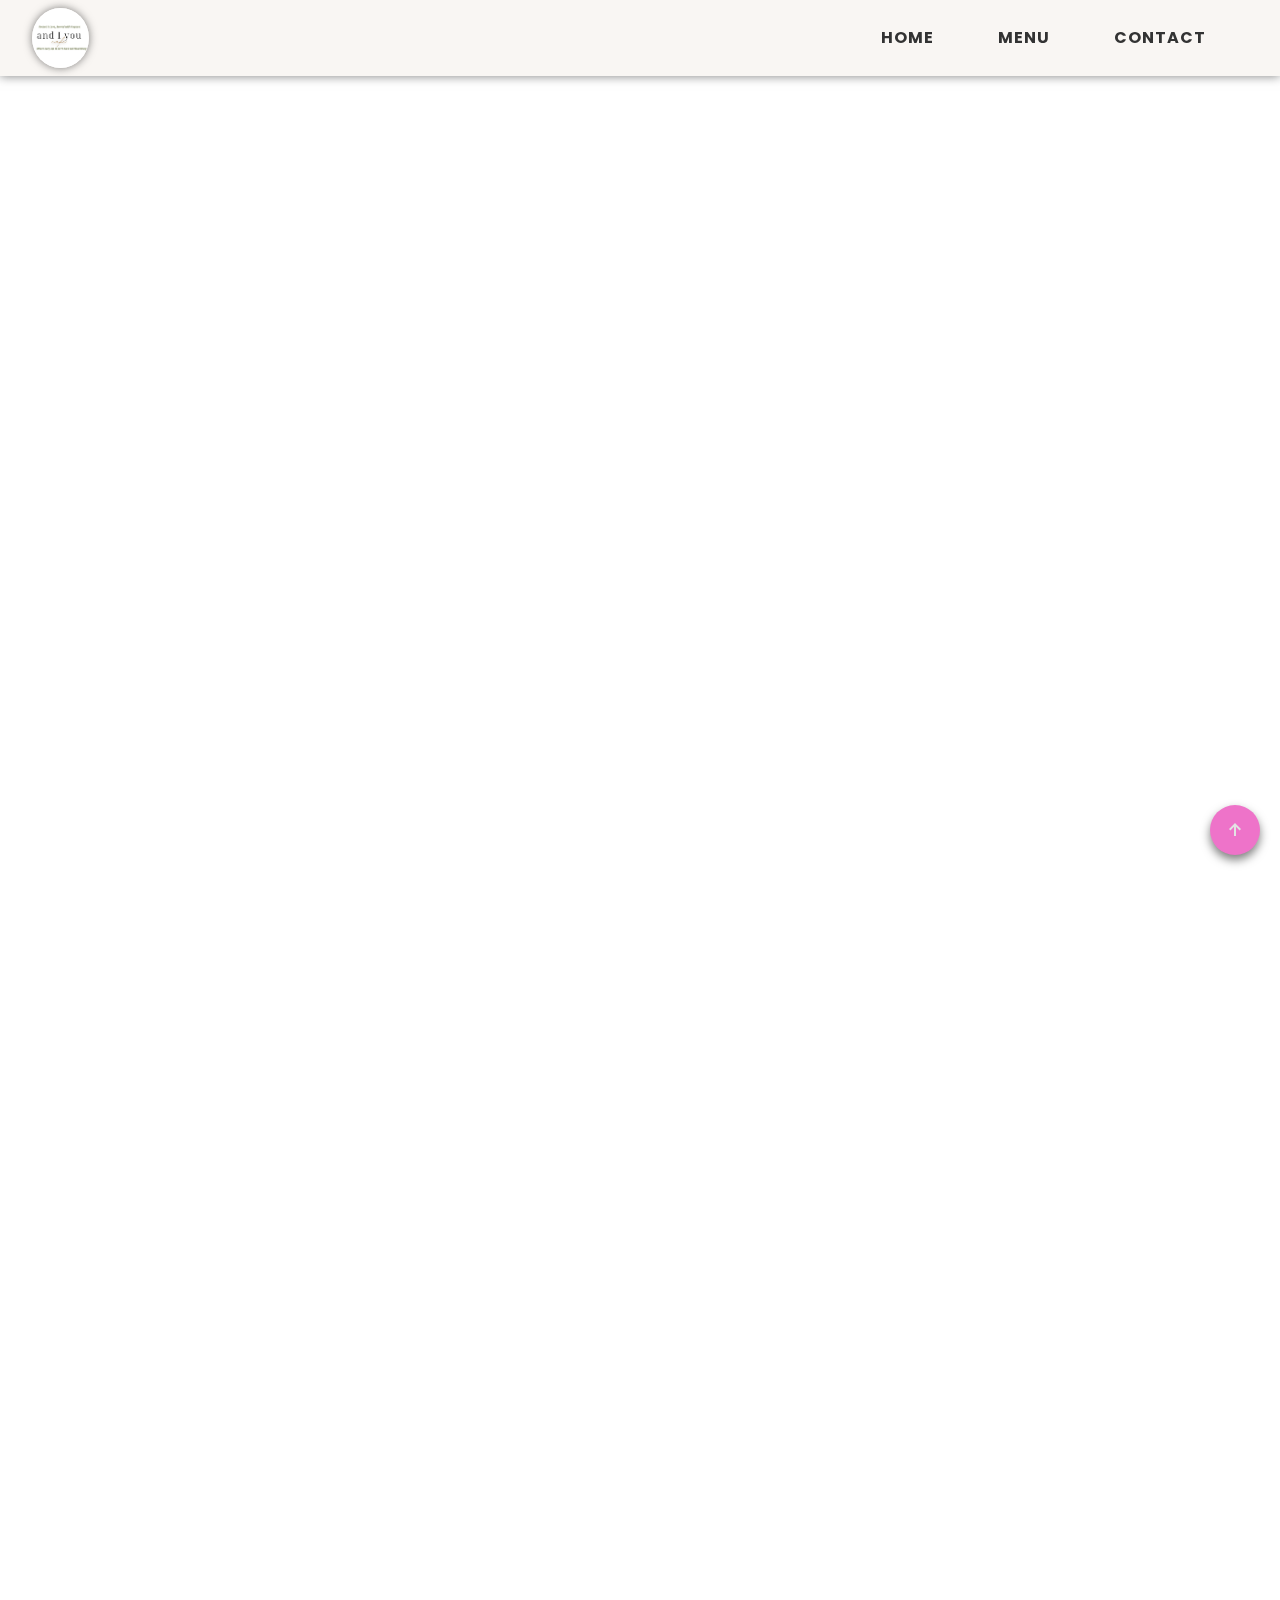
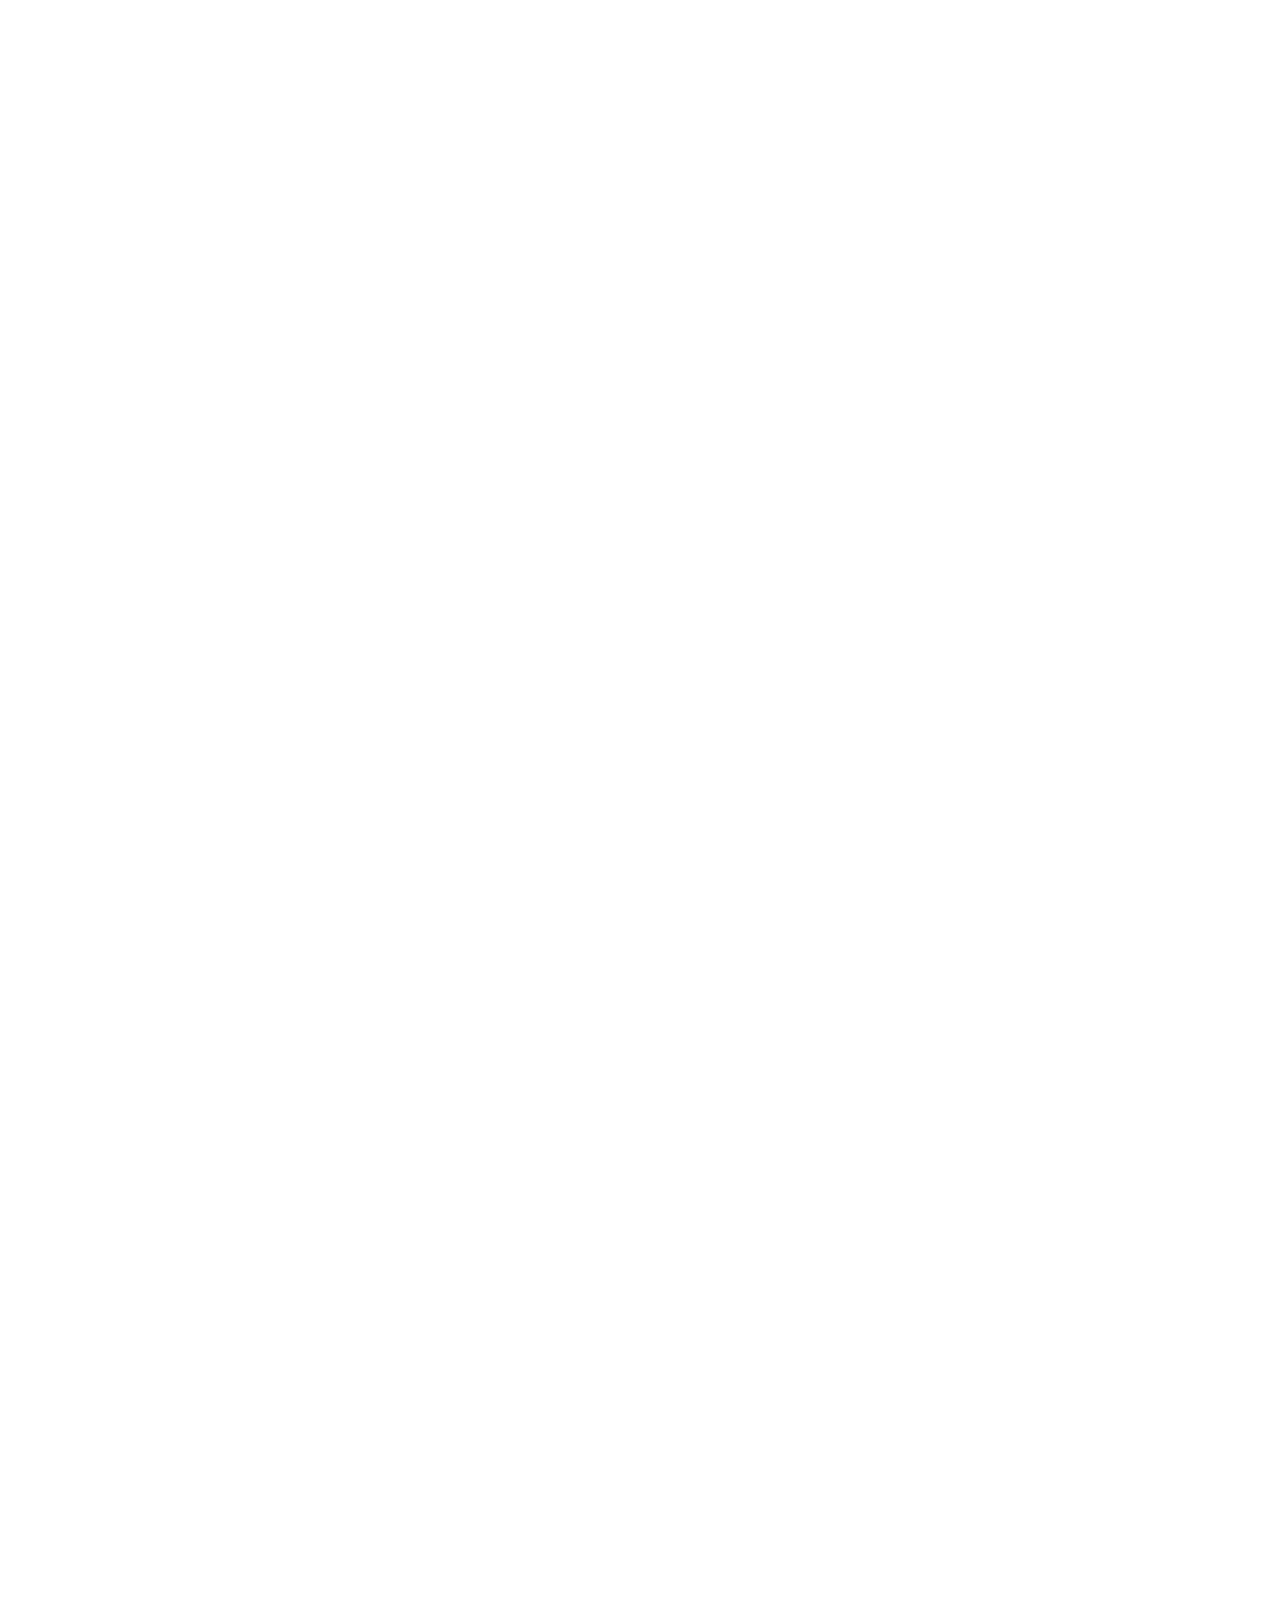
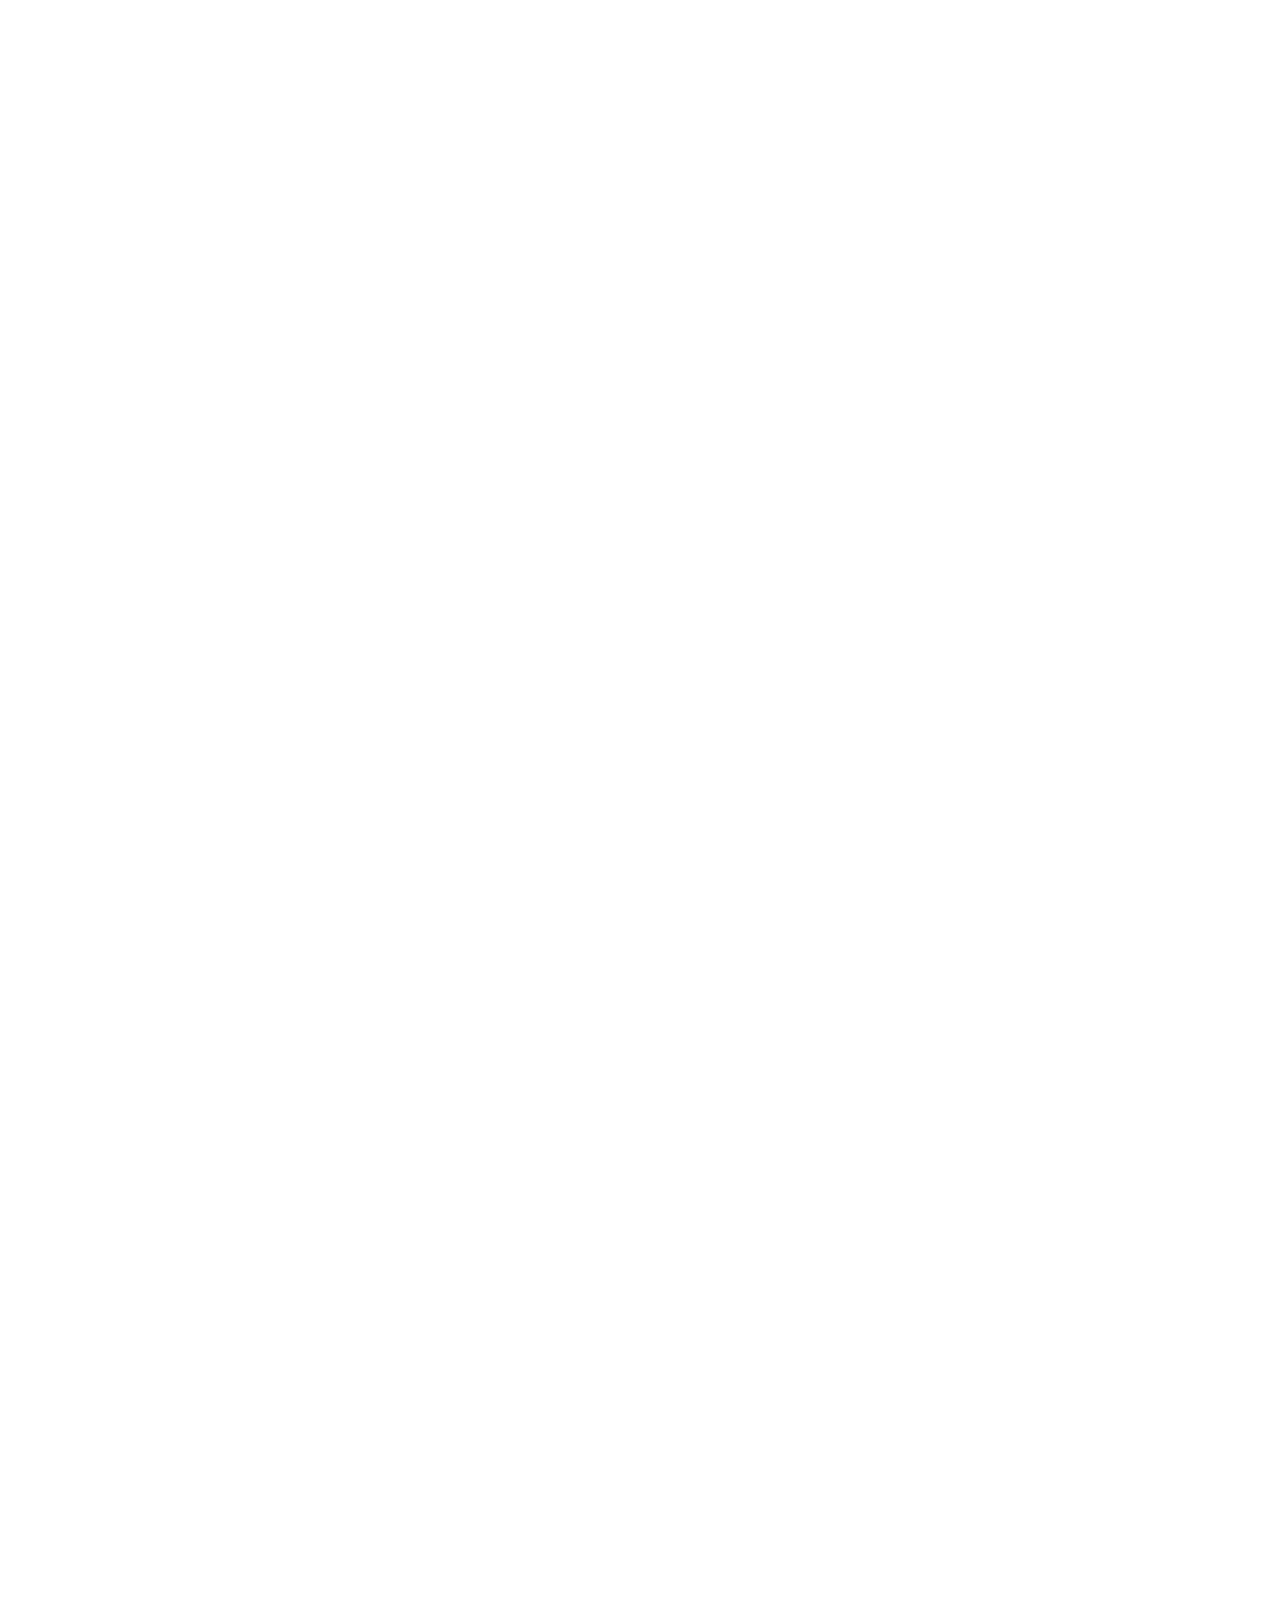
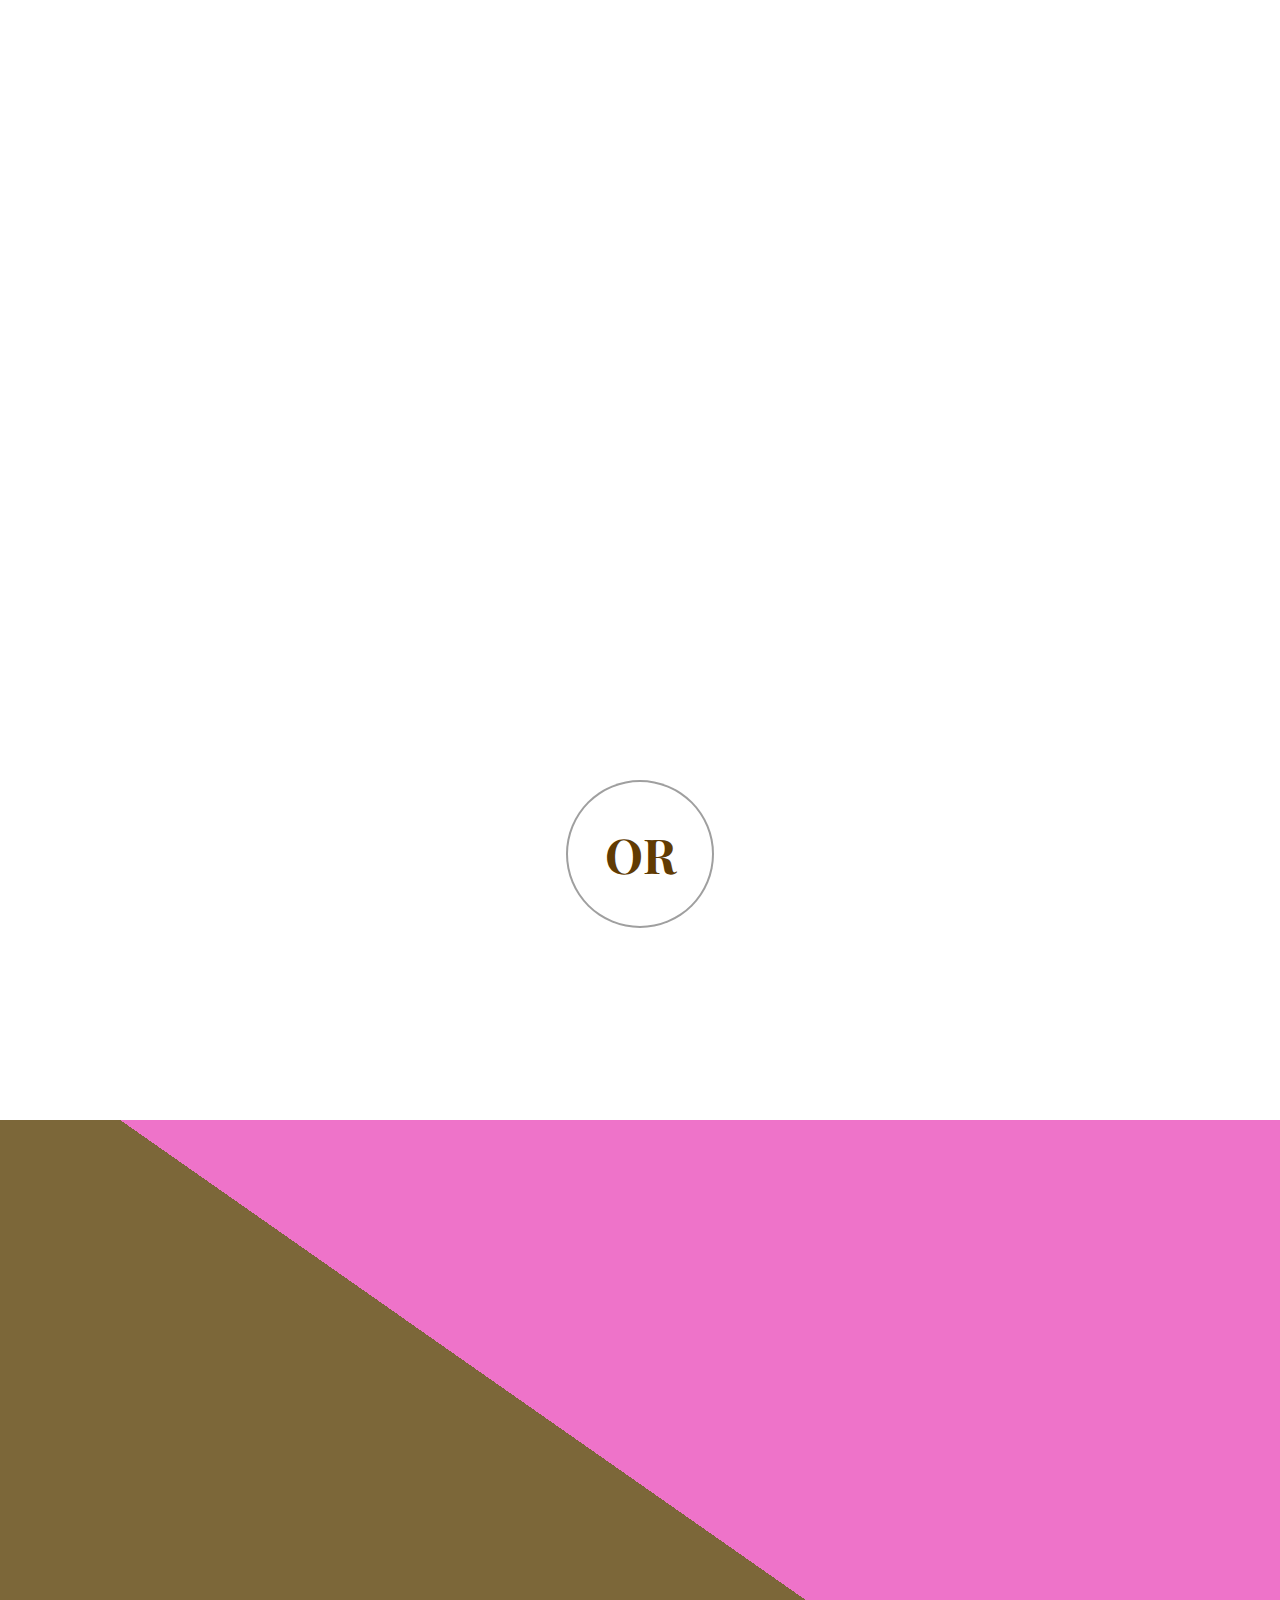
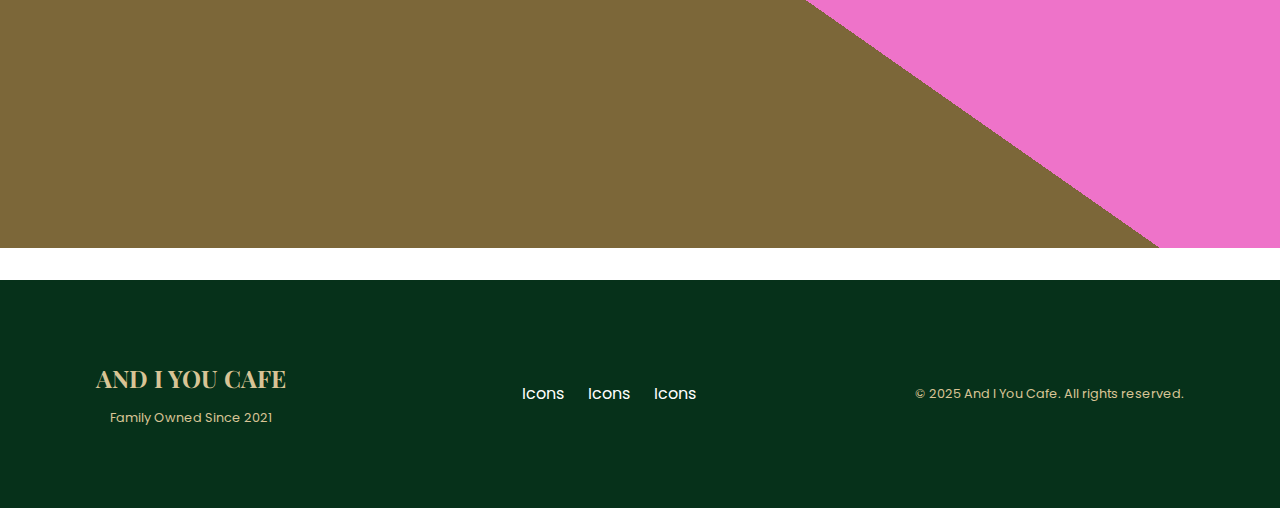
<file: And I You cafe Site/index.html>
<!DOCTYPE html>
<html lang="en">
  <head>
    <meta charset="UTF-8" />
    <meta name="viewport" content="width=device-width, initial-scale=1.0" />
    <title>And I You Cafe</title>
    <link rel="stylesheet" href="style.css" />
  </head>

  <body>
    <header>
      <a href="/And I You cafe Site/index.html"
        ><img
          class="logo"
          src="/And I You cafe Site/images/logo.jpg"
          alt="Logo"
        />
      </a>

      <button class="nav-toggle" aria-label="toggle navigation">
        <span class="up"></span>
        <span class="mid"></span>
        <span class="down"></span>
      </button>

      <nav class="nav">
        <ul class="nav__list">
          <li class="nav__items"><a href="" class="nav__links">Home</a></li>
          <li class="nav__items">
            <a href="/And I You cafe Site/pages/menu.html" class="nav__links"
              >Menu</a
            >
          </li>
          <li class="nav__items">
            <a href="/And I You cafe Site/pages/contact.html" class="nav__links"
              >Contact</a
            >
          </li>
        </ul>
      </nav>

      <nav class="sub-nav">
        <ul class="sub-nav__list">
          <li class="sub-nav__items">
            <a href="/And I You cafe Site/index.html" class="sub-nav__links"
              >Home</a
            >
          </li>
          <li class="sub-nav__items">
            <a
              href="/And I You cafe Site/pages/menu.html"
              class="sub-nav__links"
              >Menu</a
            >
          </li>
          <li class="sub-nav__items">
            <a
              href="/And I You cafe Site/pages/contact.html"
              class="sub-nav__links"
              >Contact</a
            >
          </li>
        </ul>
      </nav>
    </header>

    <main class="main">

        <button class="push-to-top">
          <img src="/And I You cafe Site/images/arrow-up.svg" alt="up arrow" />
        </button>
     

      <section id="Slider" class="margin-top | hidden">
        <div class="carousel-container">
          <div class="wrapper"></div>
          <div class="slides">
            <img src="/And I You cafe Site/images/Slide IMG 1.jpg" alt="" />
          </div>
          <div class="slides">
            <img src="/And I You cafe Site/images/Slide IMG 2.jpg" alt="" />
          </div>

          <h2 class="hero-text">And <span>I</span> You <br />Cafe`</h2>
        </div>
      </section>

      <section id="About" class="section | hidden">
        <div class="container">
          <div class="about | flex">
            <div class="about-text">
              <h2>Our Story</h2>
              <p>
                Lorem ipsum dolor sit amet consectetur adipisicing elit. Maiores
                cumque, numquam illo hic praesentium cupiditate eligendi ea,
                doloremque ratione distinctio itaque! Quae soluta culpa
                perspiciatis? Dolorum incidunt autem commodi!
              </p>
            </div>

            <div class="about-img">
              <img src="/And I You cafe Site/images/About IMG.jpg" alt="" />
            </div>
          </div>

          <div class="margin-spacing card-container">
            <div class="cards">
              <div class="card-img">
                <img src="/And I You cafe Site/images/favorite.svg" alt="" />
              </div>
              <div class="card-text">
                <h3>Love</h3>
                <p>Where love infuses the air.</p>
              </div>
            </div>

            <div class="cards">
              <div class="card-img">
                <img src="/And I You cafe Site/images/zen.svg" alt="" />
              </div>
              <div class="card-text">
                <h3>Peace</h3>
                <p>Inviting calm with every sip.</p>
              </div>
            </div>

            <div class="cards">
              <div class="card-img">
                <img src="/And I You cafe Site/images/coffee.svg" alt="" />
              </div>
              <div class="card-text">
                <h3>Coffee</h3>
                <p>Where passion meets perfection.</p>
              </div>
            </div>
          </div>
        </div>
      </section>

      <section class="section | hidden">
        <h2 class="testimonials-title">What They Say About Us!</h2>
        <div class="tes-wrapper">
          <div class="container">
            <div class="testimonials">
              <div class="slots">
                <div class="slots-img"></div>
                <div class="slots-text">
                  <p>
                    "Lorem ipsum dolor sit amet consectetur adipisicing elit.
                    Odit suscipit rem molestias maxime deleniti. Debitis
                    doloremque commodi quos suscipit, repellendus inventore
                    porro nesciunt fuga asperiores impedit! Architecto at
                    consequuntur commodi."
                  </p>
                </div>
              </div>
              <div class="slots">
                <div class="slots-img"></div>
                <div class="slots-text">
                  <p>
                    "Lorem ipsum dolor sit amet consectetur adipisicing elit.
                    Odit suscipit rem molestias maxime deleniti. Debitis
                    doloremque commodi quos suscipit, repellendus inventore
                    porro nesciunt fuga asperiores impedit! Architecto at
                    consequuntur commodi.
                  </p>
                </div>
              </div>
              <div class="slots">
                <div class="slots-img"></div>
                <div class="slots-text">
                  <p>
                    "Lorem ipsum dolor sit amet consectetur adipisicing elit.
                    Odit suscipit rem molestias maxime deleniti. Debitis
                    doloremque commodi quos suscipit, repellendus inventore
                    porro nesciunt fuga asperiores impedit! Architecto at
                    consequuntur commodi.
                  </p>
                </div>
              </div>

              <div class="slots">
                <div class="slots-img"></div>
                <div class="slots-text">
                  <p>
                    "Lorem ipsum dolor sit amet consectetur adipisicing elit.
                    Odit suscipit rem molestias maxime deleniti. Debitis
                    doloremque commodi quos suscipit, repellendus inventore
                    porro nesciunt fuga asperiores impedit! Architecto at
                    consequuntur commodi.
                  </p>
                </div>
              </div>
              <div class="slots">
                <div class="slots-img"></div>
                <div class="slots-text">
                  <p>
                    "Lorem ipsum dolor sit amet consectetur adipisicing elit.
                    Odit suscipit rem molestias maxime deleniti. Debitis
                    doloremque commodi quos suscipit, repellendus inventore
                    porro nesciunt fuga asperiores impedit! Architecto at
                    consequuntur commodi.
                  </p>
                </div>
              </div>
            </div>
          </div>
        </div>
      </section>

      <section class="section | hidden">

        <div class="container ">
          <div class="drinks-showcase | flex">
           
            <div class="cards-showcase">
              <div class="showcase-card-img">
              <img src="/And I You cafe Site/images/coffee-brain-caffeine-neuroscincces.webp" alt="">
              </div>
              <div class="showcase-card-text">
                <h3>Peace</h3>
                <p>Inviting calm with every sip.</p>
              </div>
            </div>

              
            <div class="cards-showcase">
              <div class="showcase-card-img">
                <img src="/And I You cafe Site/images/coffee-brain-caffeine-neuroscincces.webp" alt="" />
              </div>
              <div class="showcase-card-text">
                <h3>Peace</h3>
                <p>Inviting calm with every sip.</p>
              </div>
            </div>
              
            <div class="cards-showcase">
              <div class="showcase-card-img">
                <img src="/And I You cafe Site/images/Slide IMG 2.jpg" alt="">
              </div>
              <div class="showcase-card-text">
                <h3>Peace</h3>
                <p>Inviting calm with every sip.</p>
              </div>
            </div>


          </div>
        </div>

      </section>
      <!-- <section id="Menu" class="section | hidden | bg-green">
        <h2 class="menu-title">Our Menu</h2>
        <p class="text-center">*menu is seasonal some changes might happen*</p>
        <div class="container | flex">
          <div class="left-panel">
            <h2 class="panel-title">Coffee & Drinks</h2>
            <div class="item">
              <div class="item-img">
                <img
                  src="/And I You cafe Site/images/logo.jpg"
                  alt=""
                  srcset=""
                />
              </div>
              <div class="item-text">
                <h3>House Blend</h3>
                <p>
                  Lorem ipsum dolor sit amet consectetur adipisicing elit.
                  Fugiat numquam atque, quos odit quibusdam error?
                </p>
                <span>$3.50</span>
              </div>
            </div>
            <div class="item">
              <div class="item-img">
                <img
                  src="/And I You cafe Site/images/logo.jpg"
                  alt=""
                  srcset=""
                />
              </div>
              <div class="item-text">
                <h3>House Blend</h3>
                <p>
                  Lorem ipsum dolor sit amet consectetur adipisicing elit.
                  Fugiat numquam atque, quos odit quibusdam error?
                </p>
                <span>$3.50</span>
              </div>
            </div>
            <div class="item">
              <div class="item-img">
                <img
                  src="/And I You cafe Site/images/logo.jpg"
                  alt=""
                  srcset=""
                />
              </div>
              <div class="item-text">
                <h3>House Blend</h3>
                <p>
                  Lorem ipsum dolor sit amet consectetur adipisicing elit.
                  Fugiat numquam atque, quos odit quibusdam error?
                </p>
                <span>$3.50</span>
              </div>
            </div>
            <div class="item">
              <div class="item-img">
                <img
                  src="/And I You cafe Site/images/logo.jpg"
                  alt=""
                  srcset=""
                />
              </div>
              <div class="item-text">
                <h3>House Blend</h3>
                <p>
                  Lorem ipsum dolor sit amet consectetur adipisicing elit.
                  Fugiat numquam atque, quos odit quibusdam error?
                </p>
                <span>$3.50</span>
              </div>
            </div>
            <div class="item">
              <div class="item-img">
                <img
                  src="/And I You cafe Site/images/logo.jpg"
                  alt=""
                  srcset=""
                />
              </div>
              <div class="item-text">
                <h3>House Blend</h3>
                <p>
                  Lorem ipsum dolor sit amet consectetur adipisicing elit.
                  Fugiat numquam atque, quos odit quibusdam error?
                </p>
                <span>$3.50</span>
              </div>
            </div>
            <div class="item">
              <div class="item-img">
                <img
                  src="/And I You cafe Site/images/logo.jpg"
                  alt=""
                  srcset=""
                />
              </div>
              <div class="item-text">
                <h3>House Blend</h3>
                <p>
                  Lorem ipsum dolor sit amet consectetur adipisicing elit.
                  Fugiat numquam atque, quos odit quibusdam error?
                </p>
                <span>$3.50</span>
              </div>
            </div>
          </div>

          <div class="right-panel">
            <h2>Food & Pastries</h2>
            <div class="item">
              <div class="item-img">
                <img
                  src="/And I You cafe Site/images/logo.jpg"
                  alt=""
                  srcset=""
                />
              </div>
              <div class="item-text">
                <h3>House Blend</h3>
                <p>
                  Lorem ipsum dolor sit amet consectetur adipisicing elit.
                  Fugiat numquam atque, quos odit quibusdam error?
                </p>
                <span>$3.50</span>
              </div>
            </div>
            <div class="item">
              <div class="item-img">
                <img
                  src="/And I You cafe Site/images/logo.jpg"
                  alt=""
                  srcset=""
                />
              </div>
              <div class="item-text">
                <h3>House Blend</h3>
                <p>
                  Lorem ipsum dolor sit amet consectetur adipisicing elit.
                  Fugiat numquam atque, quos odit quibusdam error?
                </p>
                <span>$3.50</span>
              </div>
            </div>
            <div class="item">
              <div class="item-img">
                <img
                  src="/And I You cafe Site/images/logo.jpg"
                  alt=""
                  srcset=""
                />
              </div>
              <div class="item-text">
                <h3>House Blend</h3>
                <p>
                  Lorem ipsum dolor sit amet consectetur adipisicing elit.
                  Fugiat numquam atque, quos odit quibusdam error?
                </p>
                <span>$3.50</span>
              </div>
            </div>
            <div class="item">
              <div class="item-img">
                <img
                  src="/And I You cafe Site/images/logo.jpg"
                  alt=""
                  srcset=""
                />
              </div>
              <div class="item-text">
                <h3>House Blend</h3>
                <p>
                  Lorem ipsum dolor sit amet consectetur adipisicing elit.
                  Fugiat numquam atque, quos odit quibusdam error?
                </p>
                <span>$3.50</span>
              </div>
            </div>
            <div class="item">
              <div class="item-img">
                <img
                  src="/And I You cafe Site/images/logo.jpg"
                  alt=""
                  srcset=""
                />
              </div>
              <div class="item-text">
                <h3>House Blend</h3>
                <p>
                  Lorem ipsum dolor sit amet consectetur adipisicing elit.
                  Fugiat numquam atque, quos odit quibusdam error?
                </p>
                <span>$3.50</span>
              </div>
            </div>
          </div>
        </div>
        <a class="btn" href="/And I You cafe Site/pages/menu.html">Full menu</a>
      </section> -->

      <section id="Location" class="margin-spacing| section | hidden">
        <div class="container">
          <h2 class="visit-title | text-center">Visit Us</h2>
          <h4 class="text-center">
            We'd love to welcome you to our coffee shop
          </h4>

           
      <div class=" hiddden | calendar">
        <iframe src="https://calendar.google.com/calendar/embed?height=600&wkst=1&ctz=America%2FLos_Angeles&showTitle=0&src=YW50aG9ueXNydjJAZ21haWwuY29t&src=ZW4udXNhI2hvbGlkYXlAZ3JvdXAudi5jYWxlbmRhci5nb29nbGUuY29t&color=%237986cb&color=%23ef6c00"  frameborder="0" scrolling="no"></iframe>
      </div>

          <div class="flex | location">
            
            <div class="location-text">
            
                <h2 class="margin-top-xl">Location</h2>
                <p>123 cozy street</p>
                <p>Hometown, HT 12345</p>
             
                <h2 class="margin-top-xl">Hours</h2>
                <p>Monday - Friday: 6:30am - 7:30pm</p>
                <p>Saturday: 7:00am - 8:00pm</p>
                <p>Sunday: 8:00am - 4:00pm</p>
             
                <h2 class="margin-top-xl">Phone</h2>
                <p>(123) 345 - 6789</p>
             
                <h2 class="margin-top-xl">Email</h2>
                <p>(123) 345 - 6789</p>
              </div>
            

            <div class="location-img | margin-top-xl">
              <img src="/And I You cafe Site/images/Slide IMG 1.jpg" alt="" />
            </div>
          </div>
            
          </div>

          <div class="maps">
            <iframe
              src="https://www.google.com/maps/embed?pb=!1m18!1m12!1m3!1d3298.799552208725!2d-118.36964392382394!3d34.22813620842154!2m3!1f0!2f0!3f0!3m2!1i1024!2i768!4f13.1!3m3!1m2!1s0x80c2954b7e4f3d7b%3A0xab92cfce278aa9ce!2sand%20I%20you%20cafe%20Inc!5e0!3m2!1sen!2sus!4v1756601128920!5m2!1sen!2sus"
              allowfullscreen=""
              loading="lazy"
              referrerpolicy="no-referrer-when-downgrade"
            ></iframe>
          </div>
        </div>
      </section>

      <h1 class="Or">Or</h1>

      <section id="Events" class="section | bg-green">
        <h2 class="hidden">Events</h2>

        <div class="container | flex | hidden">
        <div class="event-info">
          <p>We are proud to offers events for anything you can think!</p>
          <p>
            We love to showcase our love of the craft by showing and
            introducting people from all over as long as willing. The taste and
            the love of coffee should be shared and appericated.
          </p>
        </div>

        <div class="carousel-container-event">
            <div class="slides-event">
              <img src="/And I You cafe Site/images/Event IMG.jpg" alt="" />
            </div>
            <div class="slides-event">
              <img src="/And I You cafe Site/images/Slide IMG 2.jpg" alt="" />
            </div>
          </div>
        </div>

      </section>

    
    </main>

    <footer class="footer | bg-green">
      <div class="container">
        <nav class="nav-footer">
          <div class="footer-text">
            <h2>And I You Cafe</h2>
            <p>Family Owned Since 2021</p>
          </div>
          <ul class="nav__footer-list">
            <li class="nav__items-footer">
              <a href="/" class="nav__links-footer">Icons</a>
            </li>
            <li class="nav__items-footer">
              <a href="/" class="nav__links-footer">Icons</a>
            </li>
            <li class="nav__items-footer">
              <a href="/" class="nav__links-footer">Icons</a>
            </li>
          </ul>
          <p>© 2025 And I You Cafe. All rights reserved.</p>
        </nav>
      </div>
    </footer>

    <script src="/And I You cafe Site/main.js"></script>
  </body>
</html>
</file>
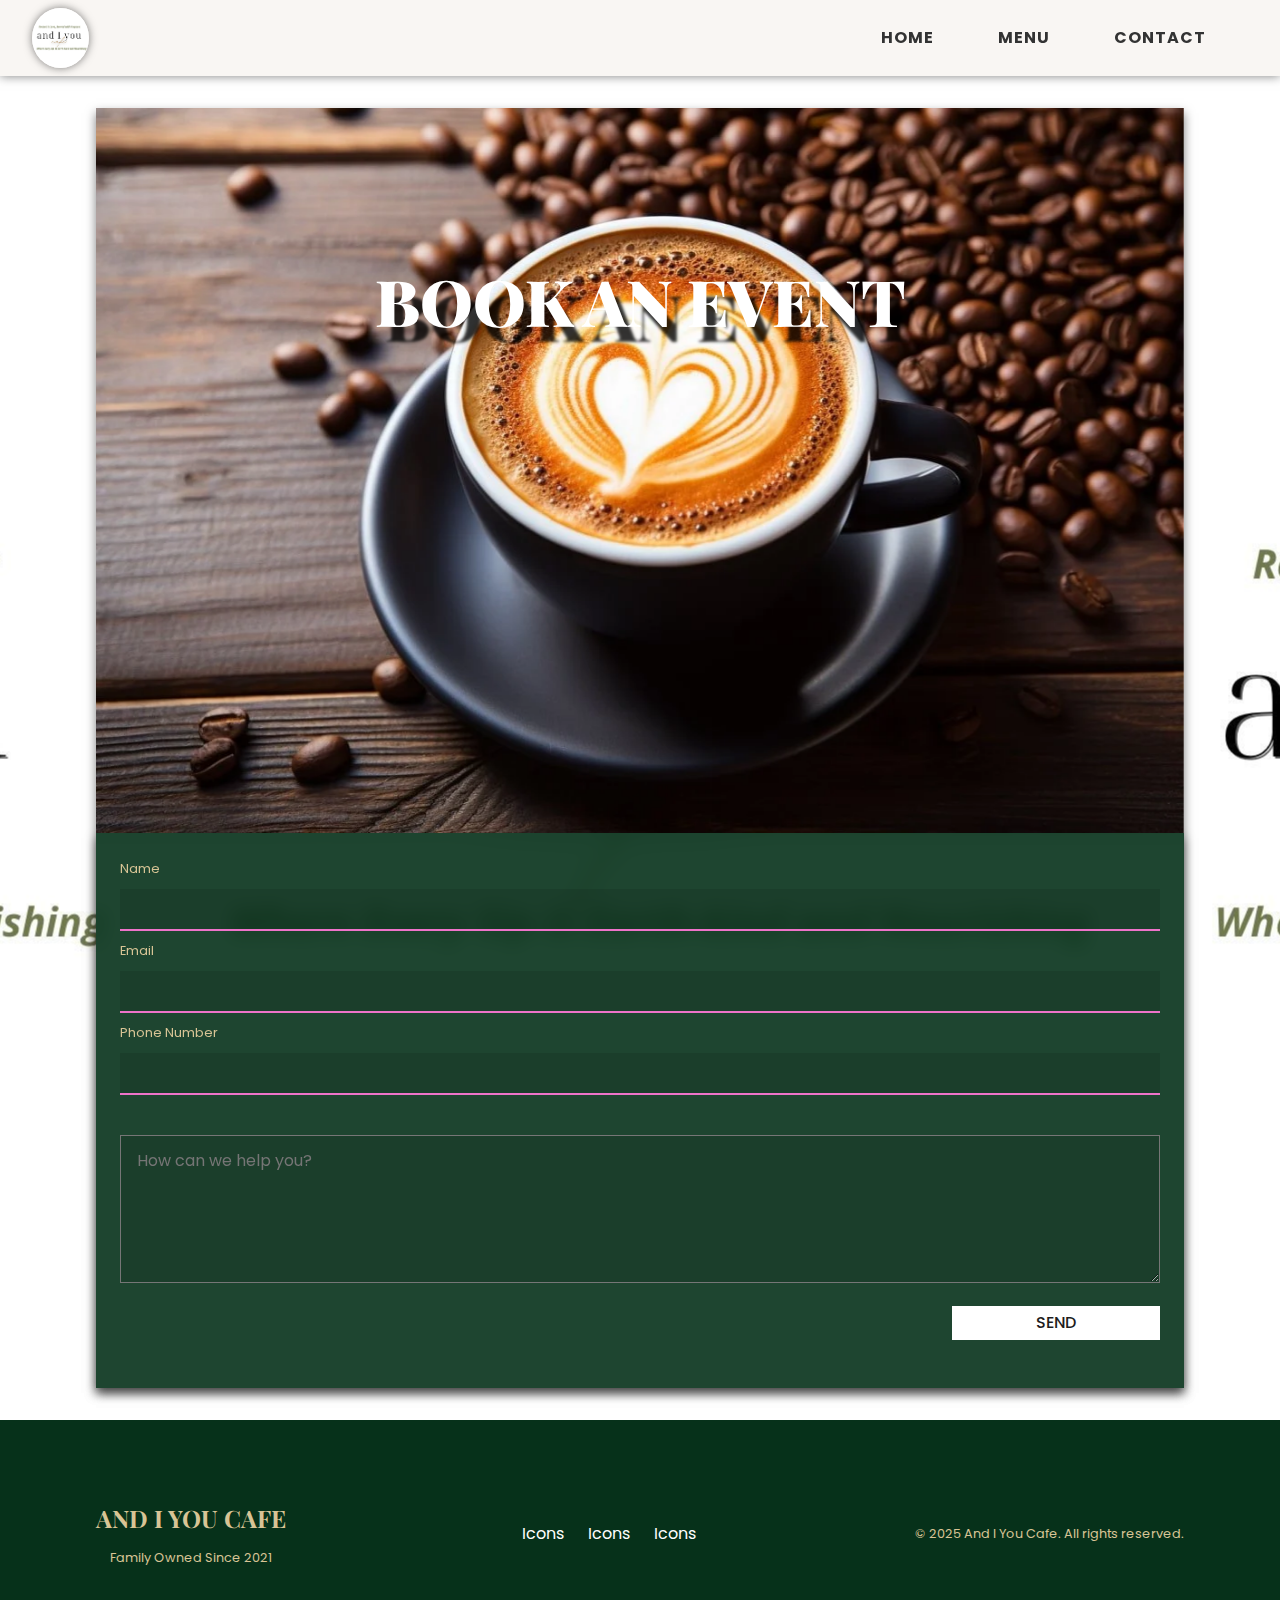
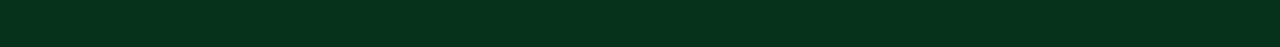
<file: And I You cafe Site/pages/contact.html>
<!DOCTYPE html>
<html lang="en">

<head>
  <meta charset="UTF-8" />
  <meta name="viewport" content="width=device-width, initial-scale=1.0" />
  <title>And I You Cafe</title>
  <link rel="stylesheet" href="/And I You cafe Site/style.css" />
</head>

<body>

      <header>

    <a href="/And I You cafe Site/index.html"><img class="logo" src="/And I You cafe Site/images/logo.jpg" alt="Logo" />
    </a>
    <nav class="nav">
      <ul class="nav__list">
        <li class="nav__items"><a href="/And I You cafe Site/index.html" class="nav__links">Home</a></li>
        <li class="nav__items"><a href="/And I You cafe Site/pages/menu.html" class="nav__links">Menu</a></li>
         <li class="nav__items"><a href="/And I You cafe Site/pages/contact.html" class="nav__links">Contact</a></li>
      </ul>
    </nav>
  </header>

  <main class="form-vibe">

    <div class="container | form-flex">

      <div class="form-img">
        <div class="img-content">
          <p>Book An Event</p>
        </div>
        <img src="/And I You cafe Site/images/coffee-brain-caffeine-neuroscincces.webp" alt="">
      </div>

      <div class="form-wrapper">
          <form action="https://formsubmit.co/your@email.com" method="POST">
            <!-- <h2 class="form-title">Book an Event</h2> -->
            <div class="form-group | margin-top-xl">
              <label for="text">Name</label>
              <input type="text" id="name" name="name" required />
            </div>
            <div class="form-group">
               <label for="text">Email</label>
              <input type="email" name="email" required/>
            </div>
            <div class="form-group">
               <label for="text">Phone Number</label>
              <input type="text" inputmode="numeric" pattern="[0-9]" name="phone" required/>
            </div>
            <div class="form-group">
              <textarea name="message" rows="5" placeholder="How can we help you?"" required></textarea>
            <div class="form-group">
                <button type="submit" class="form-btn">Send</button>
            </div>
         </form>
        </div>

      </div>

    
  </main>
    


  <footer class="footer | bg-green">
    <div class="container">

      <nav class="nav-footer">
        <div class="footer-text">
          <h2>And I You Cafe</h2>
          <p>Family Owned Since 2021</p>
        </div>
        <ul class="nav__footer-list">
          <li class="nav__items-footer"><a href="/" class="nav__links-footer">Icons</a></li>
          <li class="nav__items-footer"><a href="/" class="nav__links-footer">Icons</a></li>
          <li class="nav__items-footer"><a href="/" class="nav__links-footer">Icons</a></li>
        </ul>
        <p>© 2025 And I You Cafe. All rights reserved.</p>
      </nav>
    </div>
  </footer>


<script src="/And I You cafe Site/main.js"></script>

</body>
</html>
</file>
<file: And I You cafe Site/style.css>
@import url("https://fonts.googleapis.com/css2?family=Abril+Fatface&family=Italiana&display=swap");
@import url("https://fonts.googleapis.com/css2?family=Playfair+Display:ital,wght@0,400..900;1,400..900&display=swap");
@import url("https://fonts.googleapis.com/css2?family=Poppins:ital,wght@0,100;0,200;0,300;0,400;0,500;0,600;0,700;0,800;0,900;1,100;1,200;1,300;1,400;1,500;1,600;1,700;1,800;1,900&display=swap");
@import url("https://fonts.googleapis.com/css2?family=Dancing+Script:wght@400..700&family=Mea+Culpa&display=swap");
:root {
  --bg-main: white;
  --bg-block-light-color: rgba(154, 122, 53, 0.5);
  --bg-dark: rgb(18, 18, 18);
  --bg-green-block: rgb(6, 49, 26);
  --gold-text: rgb(216, 196, 149);
  --pink-text: rgb(238, 115, 201);
  --font-family-main: "Poppins", sans-serif;
  --font-family-accent: "Playfair Display", serif;
  --font-family-tes: "Dancing Script", cursive;
  --font-title-colors: rgb(97, 59, 3);
  --box-shadows: rgba(0, 0, 0, 0.5) 0px 5px 10px;
  --text-shadows: rgba(0, 0, 0, 0.8) 10px 15px 3px;
}

/* 1. Use a more-intuitive box-sizing model */
*,
*::before,
*::after {
  box-sizing: border-box;
}

/* 2. Remove default margin */
* {
  margin: 0;
}

/* 3. Enable keyword animations */
@media (prefers-reduced-motion: no-preference) {
  html {
    interpolate-size: allow-keywords;
  }
}

body {
  /* 4. Add accessible line-height */
  line-height: 1.5;
  /* 5. Improve text rendering */
  -webkit-font-smoothing: antialiased;
  font-family: var(--font-family-main);
  color: var(--font-family-main);
  overflow-x: hidden;
  background-color: var(--bg-main);
  color: #333;
  /*just in case you need to change this remember this meant to stop overflow*/
}

/* 6. Improve media defaults */
img,
picture,
video,
canvas,
svg {
  display: block;
  max-width: 100%;
}

/* 7. Inherit fonts for form controls */
input,
button,
textarea,
select {
  font: inherit;
}

/* 8. Avoid text overflows */
p,
h1,
h2,
h3,
h4,
h5,
h6 {
  overflow-wrap: break-word;
}

/* 9. Improve line wrapping */
p {
  text-wrap: pretty;
}
h1,
h2,
h3,
h4,
h5,
h6 {
  text-wrap: balance;
}

/*
    10. Create a root stacking context
  */
#root,
#__next {
  isolation: isolate;
}

/*--Javascript styles*/
.hidden {
  opacity: 0;
  transform: translateY(-10%);
  transition: all 0.8s ease-in; /* Adjust duration and easing as needed */
}

.hidden.is-visible {
  opacity: 1;
  transform: translateY(0%);
}

/*
  General styling
  */

.container {
  width: 85%;
  max-width: 1110px;
  margin-inline: auto;

  position: relative;
  /*This is used to position the nav or header in this case for scrolling*/
}

.section {
  padding: 0.5em;
  margin: 2em 0;
}

.bg-dark {
  background-color: var(--bg-dark);
  color: white;
}

.bg-green {
  background-color: rgb(6, 49, 26);
  color: rgb(216, 196, 149);
  padding: 5em 0;
}

.text-center {
  text-align: center;
}

.margin-top {
  margin-top: 0.5em;
}

.margin-top-xl {
  margin-top: 2em;
}

.padding-top {
  padding-top: 0.5em;
}

.flex {
  display: flex;
  flex-direction: column;
}
.main{
  position: relative;
}

.push-to-top{
  border: none;
  background-color: var(--pink-text);
  color: var(--gold-text);
  position: fixed;
  width: 50px;
  height: 50px;
  border-radius: 50%;
  cursor: pointer;
  right: 20px;
  z-index: 999;
  bottom: 5%;
  box-shadow: var(--box-shadows)
}
.push-to-top img {
  margin-inline: auto;
}

.push-to-top:hover {
 background-color: var(--bg-green-block);
  color: white;
  transform: scale(1.1);
  transition: all 250ms ease-in;
}

.push-to-top img:hover {
  transform: scale(1.3);
  transition: all 150ms ease-in;
}



span {
  text-transform: uppercase;
}
/*-----------------------------------Header------------------------------------*/

header {
  text-align: center;
  display: flex;

  width: 100%;
  backdrop-filter: blur(10px);
  background-color: rgba(244, 238, 231, 0.5);
  top: 0;
  position: sticky;
  padding: 0.5em 2em;
  z-index: 990;
  box-shadow: 0px 0px 10px rgba(0, 0, 0, 0.5);
}
/*mobile nav*/

.nav {
  display: none;
}

.sub-nav {
  display: none;
  transition: width 2s ease-in-out;
}

/*tip of the F day javascript or css reads from top down so write code in that , cant make something do something if it doesn't exist!!@*/
.nav-open {
  display: flex;
  width: 80%;
  height: 100svh;
  background-color: rgba(255, 255, 255, 0.8);
  backdrop-filter: blur(12px);
  position: fixed;
  top: 0;
  left: 0;
  flex-direction: column;
  justify-content: center;
  align-items: center;
  box-shadow: var(--box-shadows);
  z-index: 990;
  border-top-right-radius: 20px;
  border-bottom-right-radius: 20px;
}

.nav-toggle {
  border: none;
  background-color: var(--bg-green-block);
  position: absolute;
  width: 50px;
  height: 50px;
  border-radius: 50%;
  cursor: pointer;
  right: 20px;
  z-index: 999;
}

.up,
.mid,
.down {
  position: absolute;
  background-color: white;
  width: 70%;
  height: 3px;
  left: 15%;
  border-radius: 20px;
}

.up,
.down{
  transition: all 0.3s ease-in-out;
}
.up {
  top: 15px;
}

.mid {
  top: 23px;
}

.down {
  top: 31px;
}

.rotate-down {
  transform: rotate(45deg);
  top: 23px;
}

.rotate-up {
  transform: rotate(-45deg);
  top: 23px;
}

.fade-out {
  opacity: 0;
}

.sub-nav__list {
  display: flex;
  flex-direction: column;
  justify-content: center;
  align-items: center;
}

.sub-nav__items {
  list-style: none;
  margin: 1.5em 0;
} 

.sub-nav__links {
  font-style: italic;
  font-family: var(--font-family-accent);
  text-transform: uppercase;
  text-decoration: none;
  color: var(--font-title-colors);
  font-weight:  700;
  font-size: 1.5rem;
  position: relative;
  letter-spacing: 1px;
  transition: all 250ms ease-in;
}

.sub-nav__links::before {
  content: "";
  width: 0px;
  height: 2px;
  bottom: -15%;
  left: 0;
  border-radius: 20%;
  position: absolute;
  transition: width 250ms ease-in;
}

.sub-nav__links:hover {
  color: var(--pink-text);
}

.sub-nav__links:hover::before {
  width: 100%;
  background-color: var(--pink-text);
}

.logo {
  width: 60px;
  height: 60px;
  background: transparent;
  border-radius: 50%;
  box-shadow: 0px 0px 8px rgba(0, 0, 0, 0.5);
}

/*---------------sliders section---------------------*/

.wrapper {
  position: absolute;
  left: 0;
  top: 0;
  height: 100svh;
  width: 100svw;
  background-color: rgba(6, 6, 6, 0.3);
  backdrop-filter: blur(1px);
  z-index: 99;
}

.carousel-container {
  width: 95svw;
  height: 90svh;
  overflow: hidden;

  position: relative;
  margin-inline: auto;
  border-radius: 20px;
  background-color: rgb(68, 68, 68);
}

.slides {
  position: absolute;
  top: 0;
  left: 0;
  width: 100%;
  height: 100%;
  opacity: 0;
  transition: opacity 0.8s ease-in-out;
}

.slides img {
  width: 100%;
  height: 100%;
  object-fit: cover;
  object-position: 80% 50%;
}

.slides.active {
  opacity: 1;
}

.hero-text {
  color: white;
  font-size: 2.5rem;
  font-style: italic;
  letter-spacing: 40px;
  font-weight: 900;
  text-transform: lowercase;
  font-family: var(--font-family-accent);
  text-shadow: var(--text-shadows);

  position: absolute;
  top: 40%;
  left: 0;
  right: 0;
  text-align: center;
  z-index: 99;

  position: relative;
}

.hero-text::before {
  content: "";
  position: absolute;
  left: 50px;
  bottom: -20px;
  height: 3px;
  width: 50%;
  background-color: var(--pink-text); /*maybe change white again*/
  border-radius: 70px;
}

.hero-btn {
  text-align: center;
}

.btn { 
  cursor: pointer;
  display: block;
  text-decoration: none;
  text-align: center;
  border: goldenrod 2px solid;
  background-color: var(--bg-green-block);
  width: 200px;
  text-transform: uppercase;
  color: white;
  font-weight: 550;
  padding: 5px 15px; 
  margin: 4em 0 0 2em;
  transition: all 150ms ease-in;
}


.btn:hover {
  background:white;
  color: rgb(0, 0, 0);
}

/*----------------------card-section-----------------------*/

.card-container {
  display: flex;
  align-items: center;
  justify-content: center;
  flex-direction: column;
  flex-wrap: wrap;
  margin-top: 2.5em;
}

.cards {
  flex-grow: 1;
  flex-shrink: 2;
  width: 100%;

  border-radius: 10px;
  padding: 1em;
  background-color: var(--bg-green-block);
  border-radius: 15px;
  box-shadow: var(--box-shadows);

  text-align: left;
  font-family: var(--font-family-accent);
  font-style: italic;
  font-weight: 700;
  margin-bottom: 2em;
  position: relative;
}

.cards::before {
  content: "";
  position: absolute;
  width: 2px;
  height: 50%;
  background-color: white;
  left: 10px;
}

.card-text p {
  padding: 0.5em;
  font-size: 0.8rem;
  font-style: normal;
  color: white;
  text-align: center;
}

.card-text h3 {
  margin: 1em 0;
  color: var(--gold-text);
  text-align: center;
}

.card-img img {
  width: 50px;
  height: 50px;
  margin-inline: auto;
}

/*-----------------about-----------*/

.about {
  padding: 1em;
  margin: 3em 0;
  align-items: center;
}

.about-text h2 {
  text-align: center;
  font-size: 2rem;
  text-transform: uppercase;
  font-family: var(--font-family-accent);
  color: rgb(6, 49, 26);
  text-shadow: rgba(182, 152, 32, 0.4) 0px 2px 3px;
  padding-bottom: 1em;
}

.about-text {
  width: 100%;
  margin-bottom: 2em;
}

.about-text p {
  text-align: center;
}
.about-img {
  width: 100%;
}

.about-img img {
  border-radius: 10px;
  box-shadow: var(--box-shadows);
}

/*--------------------------Showcase-----------------------*/

.cards-showcase{
  overflow: hidden; 
  cursor: pointer;
  height: 700px;
  position: relative;
  margin-right: 2em;
}



.showcase-card-img img {
  object-fit: cover;
  height: 700px;
  width: 800px;
  transition: scale 250ms ease-in-out;
}

.cards-showcase .showcase-card-img img:hover{
  scale: 1.05;
}

.showcase-card-text{
  position: absolute;
  bottom: 40px;
  left: 20px;
  color: white;
  font-size: 2rem;
  font-family: var(--font-family-tes);
}

/*-----------------------------------Menu---------------------------*/
.menu-title {
  text-align: center;
  font-size: 3rem;
  text-transform: uppercase;
  font-family: var(--font-family-accent);
}

.panel-title {
  text-transform: uppercase;
}

.left-panel {
  padding: 0 1em;
  margin: 2em 0;
}

.right-panel {
  padding: 0 1em;
  margin: 2em 0;
}

.item-img{
  width: 20%;
  height: 20%;
  object-fit: cover;
}

.item {
  margin: 1em 0;
  padding: 2em 0;
  position: relative;
}

.item-text h3 {
  margin: 0.7em 0;
  color: whitesmoke;
}

.item-text span {
  text-align: right;
  position: absolute;
  right: 0;
  color: whitesmoke;
}

.item::before {
  content: "";
  position: absolute;
  left: 0;
  bottom: -15px;
  height: 2px;
  width: 100%;
  border-radius: 20px;
  background-color: var(--pink-text);
}

/*---------------Visit Us -------------*/
.location {
  width: 100%;
  margin: 2em 0;
}

.location-text {
  justify-items: left;
  background-color: var(--bg-block-light-color);
  border-radius: 20px;
  box-shadow: var(--box-shadows);
  padding: 4em 1.5em;
  color: white;
}

.location-text h2 {
  color: var(--bg-green-block);
  margin-bottom: 1.4em;
  position: relative;
  text-transform: uppercase;
}

.location-text h2:before {
  content: "";
  width: 100%;
  height: 2px;
  background-color: var(--bg-green-block);
  bottom: -10px;
  left: 0;
  position: absolute;
}

.location-img img {
  box-shadow: var(--box-shadows);
  border-radius: 20px;
}

/*---------Visit-------------*/
.visit-title {
  font-size: 3rem;
  margin-bottom: 0.8em;
  font-family: var(--font-family-accent);
  position: relative;
}

.visit-title::before {
  content: "";
  position: absolute;
  left: 0;
  bottom: -10px;
  height: 3px;
  width: 100%;
  background-color: black;
  border-radius: 20px;
}

iframe {
  width: 100%;
  height: 400px;
  margin-top: 2em;
  position: relative;
  z-index: 0;

  background-color: black;
  margin-bottom: 2.6em;
  border: none;
  box-shadow: var(--box-shadows);
}
/*---------OR---------*/

.Or {
  position: relative;
  display: flex;
  justify-content: center;
  align-items: center;
  font-size: 3rem;
  text-transform: uppercase;

  font-family: var(--font-family-accent);
  color: var(--font-title-colors);

  background-color: white;
  border: rgba(0, 0, 0, 0.377) solid 2px;
  border-radius: 50%;
  width: 100px;
  height: 100px;
  margin: 4em auto;
  padding: 1.5em;

  animation: bounce 2.5s ease-in-out infinite;
}

.Or::before {
  content: "";
  position: absolute;
  left: 50%;
  transform: translate(-50%, -50%);
  border-radius: 70%;
  background-color: black;
  opacity: 0.3;
  filter: blur(4px);
  animation: ballShadow 2.5s ease-in-out infinite;
}

@keyframes bounce {
  0%,
  100% {
    transform: translateY(0px);
  }
  50% {
    transform: translateY(-60px);
  }
}

@keyframes ballShadow {
  0%,
  100% {
    top: 190px;
    width: 280px;
    height: 60px;
  }

  50% {
    top: 200px;
    width: 80px;
    height: 60px;
  }
}

/*------------Event-----------------------*/

#Events {
  background-image: linear-gradient(
    35deg,
    rgb(124, 103, 57) 50%,
    var(--pink-text) 50%
  );
  margin-top: 5em;
}

#Events h2 {
  text-align: center;
  font-family: var(--font-family-accent);
  font-style: italic;
  font-size: 3rem;
  text-shadow: var(--text-shadows);
  color: rgb(255, 255, 255);
  margin-bottom: 2em;
}

.carousel-container-event {
  overflow: hidden;
  position: relative;
  border-radius: 20px;
  min-height: 400px;
  width: 100%;
}

.slides-event {
  position: absolute;
  top: 0;
  left: 0;
  width: 100%;
  height: 100%;
  opacity: 0;
  transition: opacity 0.8s ease-in-out;
}

.slides-event img {
  width: 100%;
  height: 100%;
  object-fit: cover;
  object-position: 80% 50%;
}

.slides-event.active {
  opacity: 1;
}

.event-info {
  font-family: var(--font-family-accent);
  text-align: center;
  padding: 1em;
  color: white;
  font-style: italic;
  margin-bottom: 2em;
}

.event-img {
  width: 100%;
}

.event-img img {
  box-shadow: var(--box-shadows);
  border-radius: 20px;
}

/*Calender*/


.calendar iframe{
  border: none;
  border-radius: 20px;
  min-height: 650px;
  filter: invert(92%) hue-rotate(50deg); /*To change colors use filters but styling is limited :(*/
}

/*Testimonials*/

.tes-wrapper {
  background-image: url("/And I You cafe Site/images/logo.jpg");
  background-position: center;
  background-repeat: repeat;
  background-size: contain;
  background-color: rgba(255, 255, 255, 0.664);
  backdrop-filter: blur(10px);
}

.testimonials-title {
  font-family: var(--font-family-tes);
  font-size: 3.6rem;
  font-weight: 700;
  margin-bottom: 1.5em;
  text-align: center;
}

.testimonials {
  display: flex;
  flex-wrap: wrap;
  justify-self: center;
  align-items: center;
  gap: 1.3em;
}

.slots {
  padding: 1.5em;
  border-radius: 10px;
  box-shadow: var(--box-shadows);
  background-color: rgb(6, 49, 26, 0.8);
  backdrop-filter: blur(16px);
  color: var(--gold-text);
  font-family: var(--font-family-tes);
  font-size: 1.1rem;
  font-weight: 400;

  flex: 2 1 200px;
}

/*COntact form*/

.form-vibe {
  background-image: url(/And\ I\ You\ cafe\ Site/images/logo.jpg);
  background-size: fit;
  background-repeat: repeat;
  background-position: center;
}

.form-flex {
  display: flex;
  flex-direction: column;
  align-items: center;
  justify-content: center;
  box-shadow: var(--box-shadows);
  margin: 2em auto;
}

.form-img {
  width: 100%;
  position: relative;
}

.img-content {
  position: absolute;
  top: 20%;
  left: 0;
  right: 0;
  text-align: center;
  z-index: 99;
}

.img-content p {
  font-size: 4rem;
  font-weight: 900;
  text-transform: uppercase;
  font-family: var(--font-family-accent);
  color: white;
  text-shadow: var(--text-shadows);
}

.form-img img {
  backdrop-filter: blur(10px);
}

.form-wrapper {
  width: 100%;
  height: 100%;
}

form {
  display: flex;
  flex-direction: column;
  width: 100%;
  gap: 1em;
  padding: 1.5em;

  box-shadow: var(--box-shadows);
  background-color: rgb(6, 49, 26, 0.9);
  backdrop-filter: blur(10px);
  color: var(--gold-text);
}

/* .form-title {
  margin-bottom: 2em;

  text-align: center;
  text-transform: uppercase;
} */

.form-group {
  position: relative;
  margin-bottom: 1.5em;
}

.form-group input {
  width: 100%;
  padding: 0.5em 1.69em;
  background-color: rgba(0, 0, 0, 0.1);
  border: none;
  color: rgb(255, 255, 255);
  border-bottom: var(--pink-text) solid 2px;
  transition: all 150ms ease-in;
}

.form-group input:focus {
  outline: none;
  padding: 1em 0.5em;
  border-bottom: var(--gold-text) solid 2px;
}

.form-group label {
  position: absolute;
  top: -30px;
  font-size: 0.8rem;
}

.form-group textarea {
  padding: 0.8em 1em;
  resize: vertical;
  width: 100%;
  min-height: 100px;
  background-color: rgba(0, 0, 0, 0.1);
  color: white;
}

.form-group textarea:focus {
  outline: none;
  padding: 1em 0.5em;
  border-bottom: var(--gold-text) solid 2px;
}

.form-btn {
  cursor: pointer;
  background-color: rgb(255, 255, 255);
  border: none;
  width: 20%;
  text-transform: uppercase;
  color: rgb(30, 29, 29);
  font-weight: 500;
  padding: 5px 15px;
  transition: all 150ms ease-in;
  float: right;
  margin-top: 1em;
}

.form-btn:hover {
  background-color: rgb(34, 34, 34, 0.5);
  border: var(--pink-text) solid 1px;
  color: white;
  width: 25%;
}

/*Footer*/

.footer {
  width: 100%;
}

.footer-text h2 {
  text-transform: uppercase;
  font-family: var(--font-family-accent);
  margin-bottom: 0.5em;
}

.nav-footer p {
  text-align: center;
  font-size: 0.8rem;
}

.nav-footer {
  display: flex;
  justify-content: space-between;
  align-items: center;
  flex-direction: column;
}

.nav__footer-list {
  display: flex;
  justify-content: center;
  align-items: center;
}

.nav__items-footer {
  list-style: none;
  margin: 1em 1.5em 1em 0em;
}

.nav__links-footer {
  text-decoration: none;
  color: white;
}

.nav__links-footer:hover {
  transform: scale(2);
}

@media screen and (min-width: 700px) {

  .flex {
    flex-direction: row;
    /*This a Global styling for both mobile and desktop changes */
  }
  
  .nav-toggle {
    display: none;
  }
    .sub-nav{
    display: none;
    /*needed so when resizes happen it doesnt keep showing the sub-nav */
  }

  .nav {
    display: flex;
    width: 100%;
    margin-inline: auto;
    justify-content: flex-end;
    align-items: center;
    padding: 2em;
    padding: 0.6em;
    text-align: center;
  }

  .nav__list {
    display: flex;
    justify-content: right;
    align-items: center;
  }

  .nav__items {
    list-style: none;
    padding: 0 2em;
  }

  .nav__links {
    text-transform: uppercase;
    text-decoration: none;
    color: #333;
    font-weight: 700;
    transition: color 250ms ease-in;
    position: relative;
    letter-spacing: 1px;
  }

  .nav__links:hover {
    color: var(--font-title-colors);
  }

  .nav__links::before {
    content: "";
    width: 0px;
    height: 3px;
    bottom: -15%;
    left: 0;
    border-radius: 20%;
    position: absolute;
    transition: width 250ms ease-in;
  }

  .nav__links:hover::before {
    width: 100%;
    background-color: var(--font-title-colors);
  }

  .hero-text {
    font-size: 4rem;
    letter-spacing: 50px;
  }

  .about-text {
    align-items: flex-start;
    width: 60%;
  }

  .about-img {
    width: 50%;
    margin-left: 2em;
  }

  .left-panel {
    margin: 0;
    margin-right: 1em;
  }

  .right-panel {
    margin: 0;
  }

  .slides img {
    object-fit: cover;
    object-position: 50% 60%;
  }

  .card-container {
    flex-direction: row;
  }

  .cards {
    max-width: 200px;
    width: 100%;
    margin-right: 2em;
    padding: 2em;
    transition: all 250ms ease-out;
  }

  .cards:hover {
    margin-inline: 1.5em;
    scale: 1.1;
  }

.location{
  gap: 30px;
}

  .location-text {
    width: 40%;
  }

  .location-img {
    width: 60%;
  }

  .carousel-container-event{
    width: 50%;
  }

  .event-info {
    width: 50%;
    text-align: center;
    margin-right: 3em;
  }

  .event-info {
    font-size: 1.325rem;
  }

  .event-img {
    width: 70%;
    margin-left: 2em;
  }

  .nav-footer {
    flex-direction: row;
  }
}
</file>
